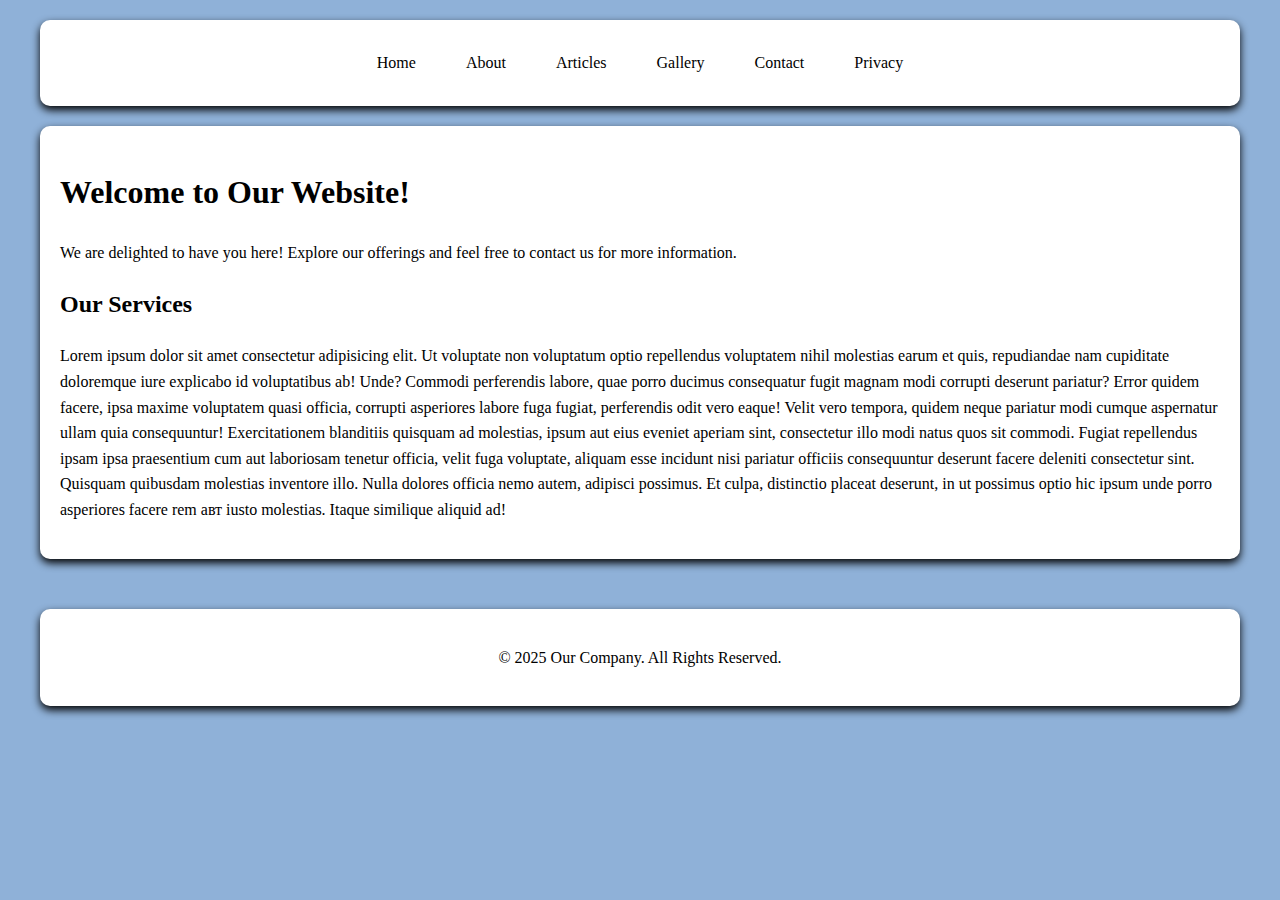
<file: index.html>
<!DOCTYPE html>
<html lang="zxx">
<head>
    <meta charset="UTF-8">
    <meta name="viewport" content="width=device-width, initial-scale=1.0">
    <title>Our Website</title>
    <link rel="stylesheet" href="css/style.css">
</head>
<body>
    <header>
        <nav>
            <div class="container">
                <ul>
                    <li><a href="index.html">Home</a></li>
                    <li><a href="pages/about.html">About</a></li>
                    <li><a href="pages/articles.html">Articles</a></li>
                    <li><a href="pages/gallery.html">Gallery</a></li>
                    <li><a href="pages/contacts.html">Contact</a></li>
                    <li><a href="pages/privacy.html">Privacy</a></li>
                </ul>
            </div>
        </nav>
    </header>

    <main>
        <div class="container">
            <section>
                <h1>Welcome to Our Website!</h1>
                <p>We are delighted to have you here! Explore our offerings and feel free to contact us for more information.</p>

                <h2>Our Services</h2>
                <p>Lorem ipsum dolor sit amet consectetur adipisicing elit. Ut voluptate non voluptatum optio repellendus voluptatem nihil molestias earum et quis, repudiandae nam cupiditate doloremque iure explicabo id voluptatibus ab! Unde?
                Commodi perferendis labore, quae porro ducimus consequatur fugit magnam modi corrupti deserunt pariatur? Error quidem facere, ipsa maxime voluptatem quasi officia, corrupti asperiores labore fuga fugiat, perferendis odit vero eaque!
                Velit vero tempora, quidem neque pariatur modi cumque aspernatur ullam quia consequuntur! Exercitationem blanditiis quisquam ad molestias, ipsum aut eius eveniet aperiam sint, consectetur illo modi natus quos sit commodi.
                Fugiat repellendus ipsam ipsa praesentium cum aut laboriosam tenetur officia, velit fuga voluptate, aliquam esse incidunt nisi pariatur officiis consequuntur deserunt facere deleniti consectetur sint. Quisquam quibusdam molestias inventore illo.
                Nulla dolores officia nemo autem, adipisci possimus. Et culpa, distinctio placeat deserunt, in ut possimus optio hic ipsum unde porro asperiores facere rem авт iusto molestias. Itaque similique aliquid ad!</p>
            </section>
        </div>
    </main>

    <footer>
        <div class="container">
            <p>&copy; 2025 Our Company. All Rights Reserved.</p>
        </div>
    </footer>
</body>
</html>
</file>
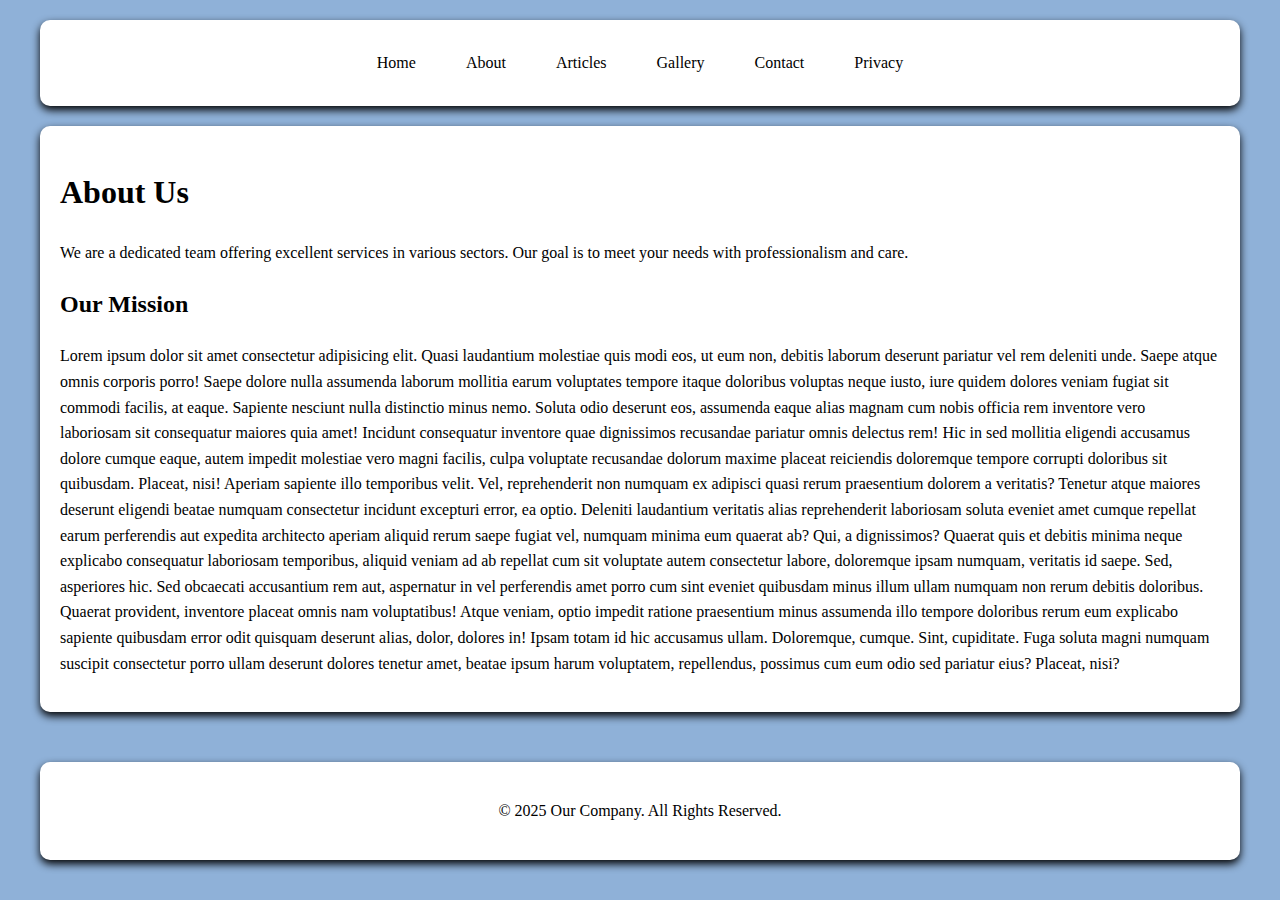
<file: pages/about.html>
<!DOCTYPE html>
<html lang="zxx">
<head>
    <meta charset="UTF-8">
    <meta name="viewport" content="width=device-width, initial-scale=1.0">
    <title>About Us</title>
    <link rel="stylesheet" href="../css/style.css">
</head>
<body>
    <header>
        <nav>
            <div class="container">
                <ul>
                    <li><a href="../index.html">Home</a></li>
                    <li><a href="about.html">About</a></li>
                    <li><a href="articles.html">Articles</a></li>
                    <li><a href="gallery.html">Gallery</a></li>
                    <li><a href="contacts.html">Contact</a></li>
                    <li><a href="privacy.html">Privacy</a></li>
                </ul>
            </div>
        </nav>
    </header>
    
    <main>
        <div class="container">
            <section>
                <h1>About Us</h1>
                <p>We are a dedicated team offering excellent services in various sectors. Our goal is to meet your needs with professionalism and care.</p>

                <h2>Our Mission</h2>
                <p>Lorem ipsum dolor sit amet consectetur adipisicing elit. Quasi laudantium molestiae quis modi eos, ut eum non, debitis laborum deserunt pariatur vel rem deleniti unde. Saepe atque omnis corporis porro!
                Saepe dolore nulla assumenda laborum mollitia earum voluptates tempore itaque doloribus voluptas neque iusto, iure quidem dolores veniam fugiat sit commodi facilis, at eaque. Sapiente nesciunt nulla distinctio minus nemo.
                Soluta odio deserunt eos, assumenda eaque alias magnam cum nobis officia rem inventore vero laboriosam sit consequatur maiores quia amet! Incidunt consequatur inventore quae dignissimos recusandae pariatur omnis delectus rem!
                Hic in sed mollitia eligendi accusamus dolore cumque eaque, autem impedit molestiae vero magni facilis, culpa voluptate recusandae dolorum maxime placeat reiciendis doloremque tempore corrupti doloribus sit quibusdam. Placeat, nisi!
                Aperiam sapiente illo temporibus velit. Vel, reprehenderit non numquam ex adipisci quasi rerum praesentium dolorem a veritatis? Tenetur atque maiores deserunt eligendi beatae numquam consectetur incidunt excepturi error, ea optio.
                Deleniti laudantium veritatis alias reprehenderit laboriosam soluta eveniet amet cumque repellat earum perferendis aut expedita architecto aperiam aliquid rerum saepe fugiat vel, numquam minima eum quaerat ab? Qui, a dignissimos?
                Quaerat quis et debitis minima neque explicabo consequatur laboriosam temporibus, aliquid veniam ad ab repellat cum sit voluptate autem consectetur labore, doloremque ipsam numquam, veritatis id saepe. Sed, asperiores hic.
                Sed obcaecati accusantium rem aut, aspernatur in vel perferendis amet porro cum sint eveniet quibusdam minus illum ullam numquam non rerum debitis doloribus. Quaerat provident, inventore placeat omnis nam voluptatibus!
                Atque veniam, optio impedit ratione praesentium minus assumenda illo tempore doloribus rerum eum explicabo sapiente quibusdam error odit quisquam deserunt alias, dolor, dolores in! Ipsam totam id hic accusamus ullam.
                Doloremque, cumque. Sint, cupiditate. Fuga soluta magni numquam suscipit consectetur porro ullam deserunt dolores tenetur amet, beatae ipsum harum voluptatem, repellendus, possimus cum eum odio sed pariatur eius? Placeat, nisi?
                </p>
            </section>
        </div>
    </main>

    <footer>
        <div class="container">
            <p>&copy; 2025 Our Company. All Rights Reserved.</p>
        </div>
    </footer>
</body>
</html>
</file>
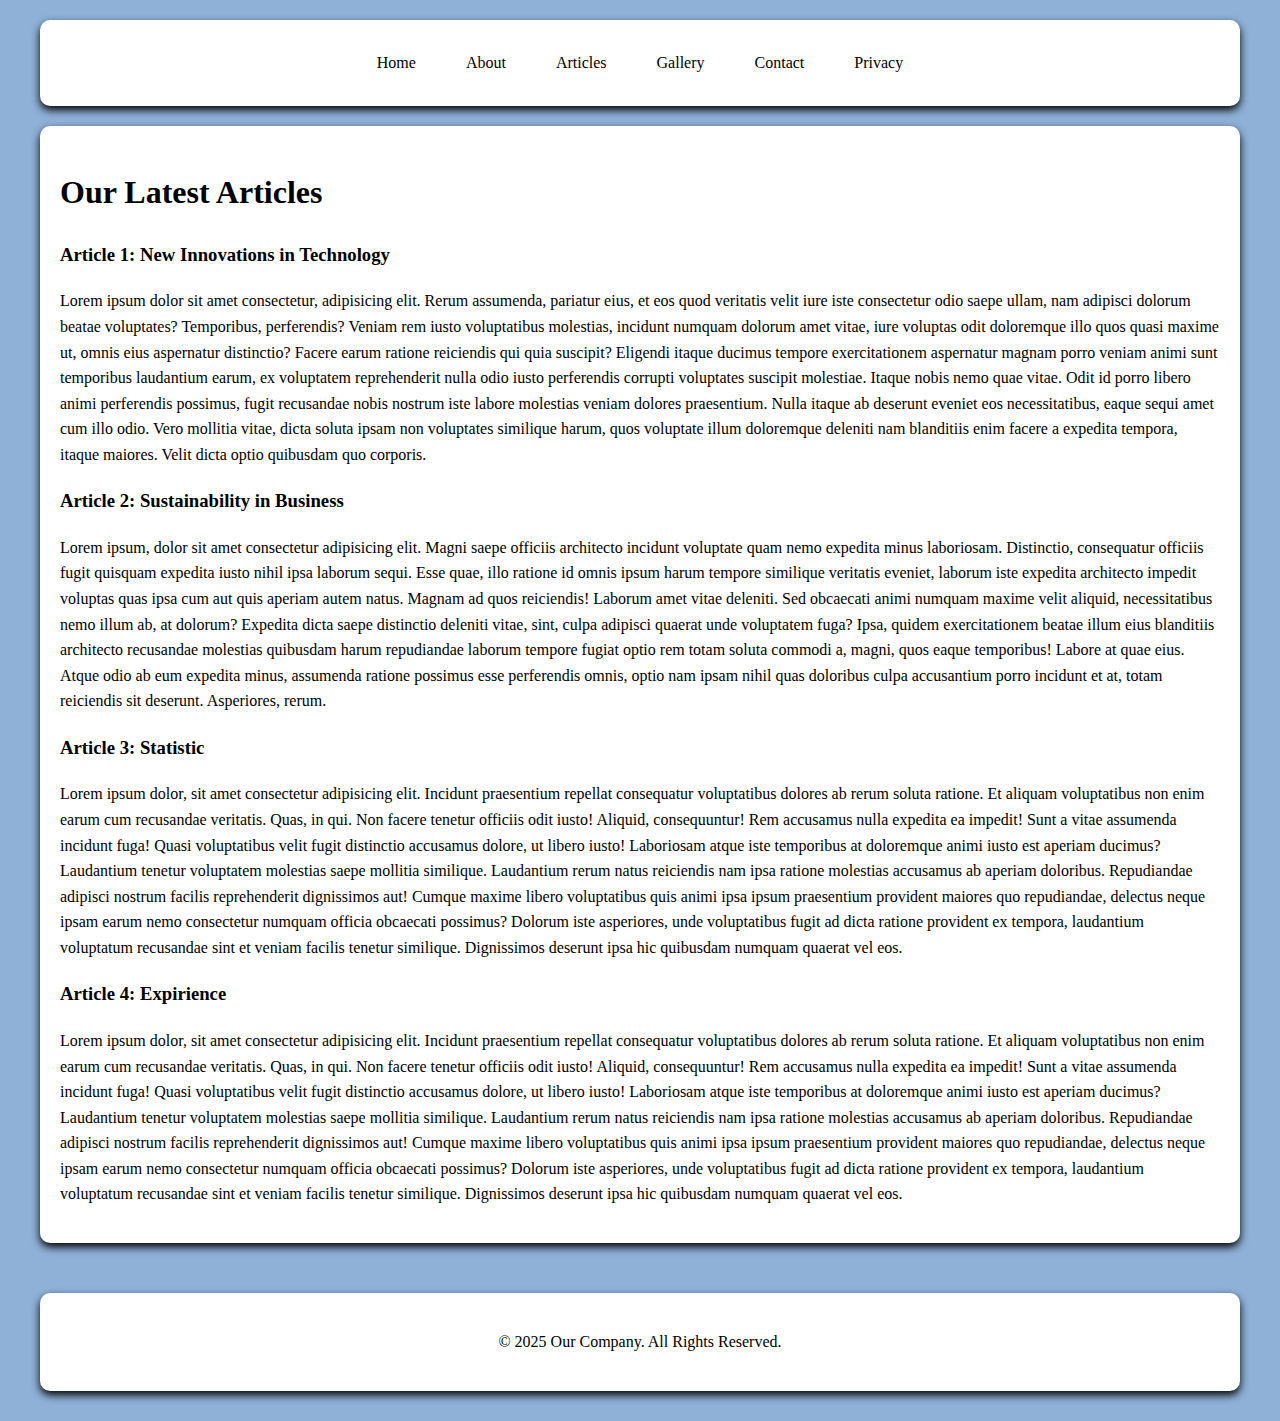
<file: pages/articles.html>
<!DOCTYPE html>
<html lang="zxx">
<head>
    <meta charset="UTF-8">
    <meta name="viewport" content="width=device-width, initial-scale=1.0">
    <title>Articles</title>
    <link rel="stylesheet" href="../css/style.css">
</head>
<body>
    <header>
        <nav>
            <div class="container">
                <ul>
                    <li><a href="../index.html">Home</a></li>
                    <li><a href="about.html">About</a></li>
                    <li><a href="articles.html">Articles</a></li>
                    <li><a href="gallery.html">Gallery</a></li>
                    <li><a href="contacts.html">Contact</a></li>
                    <li><a href="privacy.html">Privacy</a></li>
                </ul>
            </div>
        </nav>
    </header>

    <main>
        <div class="container">
            <section>
                <h1>Our Latest Articles</h1>

                <article>
                    <h3>Article 1: New Innovations in Technology</h3>

                    <p>Lorem ipsum dolor sit amet consectetur, adipisicing elit. Rerum assumenda, pariatur eius, et eos quod veritatis velit iure iste consectetur odio saepe ullam, nam adipisci dolorum beatae voluptates? Temporibus, perferendis?
                    Veniam rem iusto voluptatibus molestias, incidunt numquam dolorum amet vitae, iure voluptas odit doloremque illo quos quasi maxime ut, omnis eius aspernatur distinctio? Facere earum ratione reiciendis qui quia suscipit?
                    Eligendi itaque ducimus tempore exercitationem aspernatur magnam porro veniam animi sunt temporibus laudantium earum, ex voluptatem reprehenderit nulla odio iusto perferendis corrupti voluptates suscipit molestiae. Itaque nobis nemo quae vitae.
                    Odit id porro libero animi perferendis possimus, fugit recusandae nobis nostrum iste labore molestias veniam dolores praesentium. Nulla itaque ab deserunt eveniet eos necessitatibus, eaque sequi amet cum illo odio.
                    Vero mollitia vitae, dicta soluta ipsam non voluptates similique harum, quos voluptate illum doloremque deleniti nam blanditiis enim facere a expedita tempora, itaque maiores. Velit dicta optio quibusdam quo corporis.</p>
                </article>

                <article>
                    <h3>Article 2: Sustainability in Business</h3>

                    <p>Lorem ipsum, dolor sit amet consectetur adipisicing elit. Magni saepe officiis architecto incidunt voluptate quam nemo expedita minus laboriosam. Distinctio, consequatur officiis fugit quisquam expedita iusto nihil ipsa laborum sequi.
                    Esse quae, illo ratione id omnis ipsum harum tempore similique veritatis eveniet, laborum iste expedita architecto impedit voluptas quas ipsa cum aut quis aperiam autem natus. Magnam ad quos reiciendis!
                    Laborum amet vitae deleniti. Sed obcaecati animi numquam maxime velit aliquid, necessitatibus nemo illum ab, at dolorum? Expedita dicta saepe distinctio deleniti vitae, sint, culpa adipisci quaerat unde voluptatem fuga?
                    Ipsa, quidem exercitationem beatae illum eius blanditiis architecto recusandae molestias quibusdam harum repudiandae laborum tempore fugiat optio rem totam soluta commodi a, magni, quos eaque temporibus! Labore at quae eius.
                    Atque odio ab eum expedita minus, assumenda ratione possimus esse perferendis omnis, optio nam ipsam nihil quas doloribus culpa accusantium porro incidunt et at, totam reiciendis sit deserunt. Asperiores, rerum.</p>
                </article>

                <article>
                    <h3>Article 3: Statistic</h3>

                    <p>Lorem ipsum dolor, sit amet consectetur adipisicing elit. Incidunt praesentium repellat consequatur voluptatibus dolores ab rerum soluta ratione. Et aliquam voluptatibus non enim earum cum recusandae veritatis. Quas, in qui.
                    Non facere tenetur officiis odit iusto! Aliquid, consequuntur! Rem accusamus nulla expedita ea impedit! Sunt a vitae assumenda incidunt fuga! Quasi voluptatibus velit fugit distinctio accusamus dolore, ut libero iusto!
                    Laboriosam atque iste temporibus at doloremque animi iusto est aperiam ducimus? Laudantium tenetur voluptatem molestias saepe mollitia similique. Laudantium rerum natus reiciendis nam ipsa ratione molestias accusamus ab aperiam doloribus.
                    Repudiandae adipisci nostrum facilis reprehenderit dignissimos aut! Cumque maxime libero voluptatibus quis animi ipsa ipsum praesentium provident maiores quo repudiandae, delectus neque ipsam earum nemo consectetur numquam officia obcaecati possimus?
                    Dolorum iste asperiores, unde voluptatibus fugit ad dicta ratione provident ex tempora, laudantium voluptatum recusandae sint et veniam facilis tenetur similique. Dignissimos deserunt ipsa hic quibusdam numquam quaerat vel eos.</p>
                </article>

                <article>
                    <h3>Article 4: Expirience</h3>

                    <p>Lorem ipsum dolor, sit amet consectetur adipisicing elit. Incidunt praesentium repellat consequatur voluptatibus dolores ab rerum soluta ratione. Et aliquam voluptatibus non enim earum cum recusandae veritatis. Quas, in qui.
                    Non facere tenetur officiis odit iusto! Aliquid, consequuntur! Rem accusamus nulla expedita ea impedit! Sunt a vitae assumenda incidunt fuga! Quasi voluptatibus velit fugit distinctio accusamus dolore, ut libero iusto!
                    Laboriosam atque iste temporibus at doloremque animi iusto est aperiam ducimus? Laudantium tenetur voluptatem molestias saepe mollitia similique. Laudantium rerum natus reiciendis nam ipsa ratione molestias accusamus ab aperiam doloribus.
                    Repudiandae adipisci nostrum facilis reprehenderit dignissimos aut! Cumque maxime libero voluptatibus quis animi ipsa ipsum praesentium provident maiores quo repudiandae, delectus neque ipsam earum nemo consectetur numquam officia obcaecati possimus?
                    Dolorum iste asperiores, unde voluptatibus fugit ad dicta ratione provident ex tempora, laudantium voluptatum recusandae sint et veniam facilis tenetur similique. Dignissimos deserunt ipsa hic quibusdam numquam quaerat vel eos.</p>
                </article>
            </section>
        </div>
    </main>

    <footer>
        <div class="container">
            <p>&copy; 2025 Our Company. All Rights Reserved.</p>
        </div>
    </footer>
</body>
</html>
</file>
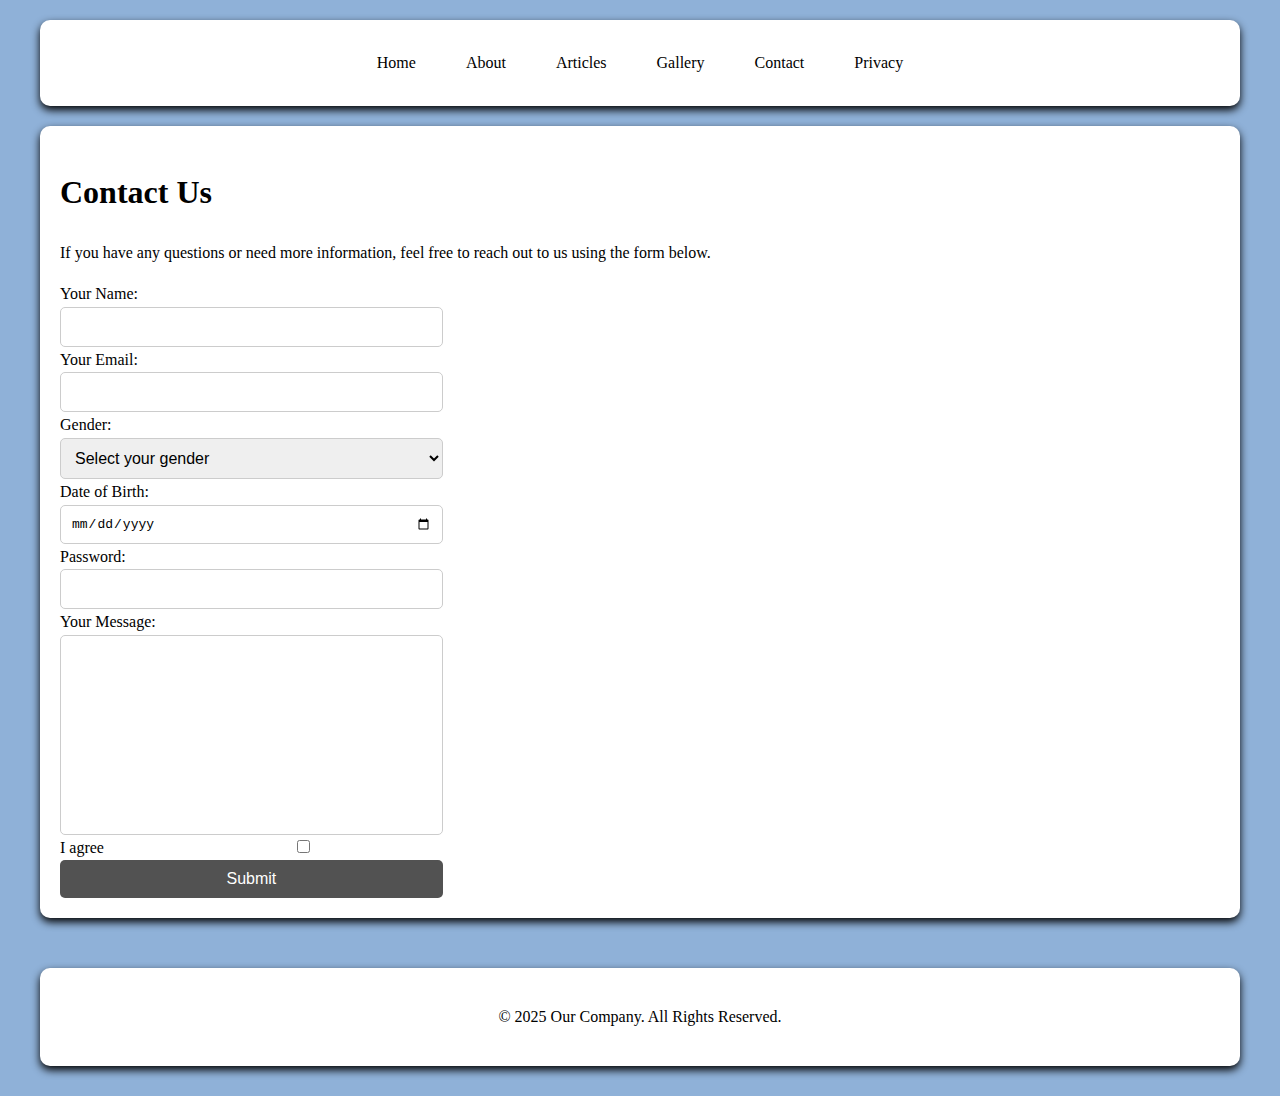
<file: pages/contacts.html>
<!DOCTYPE html>
<html lang="zxx">
<head>
    <meta charset="UTF-8">
    <meta name="viewport" content="width=device-width, initial-scale=1.0">
    <title>Contact</title>
    <link rel="stylesheet" href="../css/style.css">
</head>
<body>
    <header>
        <nav>
            <div class="container">
                <ul>
                    <li><a href="../index.html">Home</a></li>
                    <li><a href="about.html">About</a></li>
                    <li><a href="articles.html">Articles</a></li>
                    <li><a href="gallery.html">Gallery</a></li>
                    <li><a href="contacts.html">Contact</a></li>
                    <li><a href="privacy.html">Privacy</a></li>
                </ul>
            </div>
        </nav>
    </header>

    <main>
        <div class="container">
            <section>
                <h1>Contact Us</h1>
                <p>If you have any questions or need more information, feel free to reach out to us using the form below.</p>

                <form class="contact-form" action="#" method="post">
                    <label for="name">Your Name:</label>
                    <input type="text" id="name" name="name" required>
                
                    <label for="email">Your Email:</label>
                    <input type="email" id="email" name="email" required>
                
                    <label for="gender">Gender:</label>
                    <select id="gender" name="gender" required>
                        <option value="" disabled selected>Select your gender</option>
                        <option value="male">Male</option>
                        <option value="female">Female</option>
                    </select>
                
                    <label for="dob">Date of Birth:</label>
                    <input type="date" id="dob" name="dob" required>
                
                    <label for="password">Password:</label>
                    <input type="password" id="password" name="password" required>
                
                    <label for="message">Your Message:</label>
                    <textarea id="message" name="message" required></textarea>
                
                    <div>
                        <label for="agree">I agree</label>
                        <input type="checkbox" id="agree" name="agree" required>
                    </div>
                
                    <button type="submit">Submit</button>
                </form>    
            </section>
        </div>
    </main>

    <footer>
        <div class="container">
            <p>&copy; 2025 Our Company. All Rights Reserved.</p>
        </div>
    </footer>
</body>
</html>
</file>
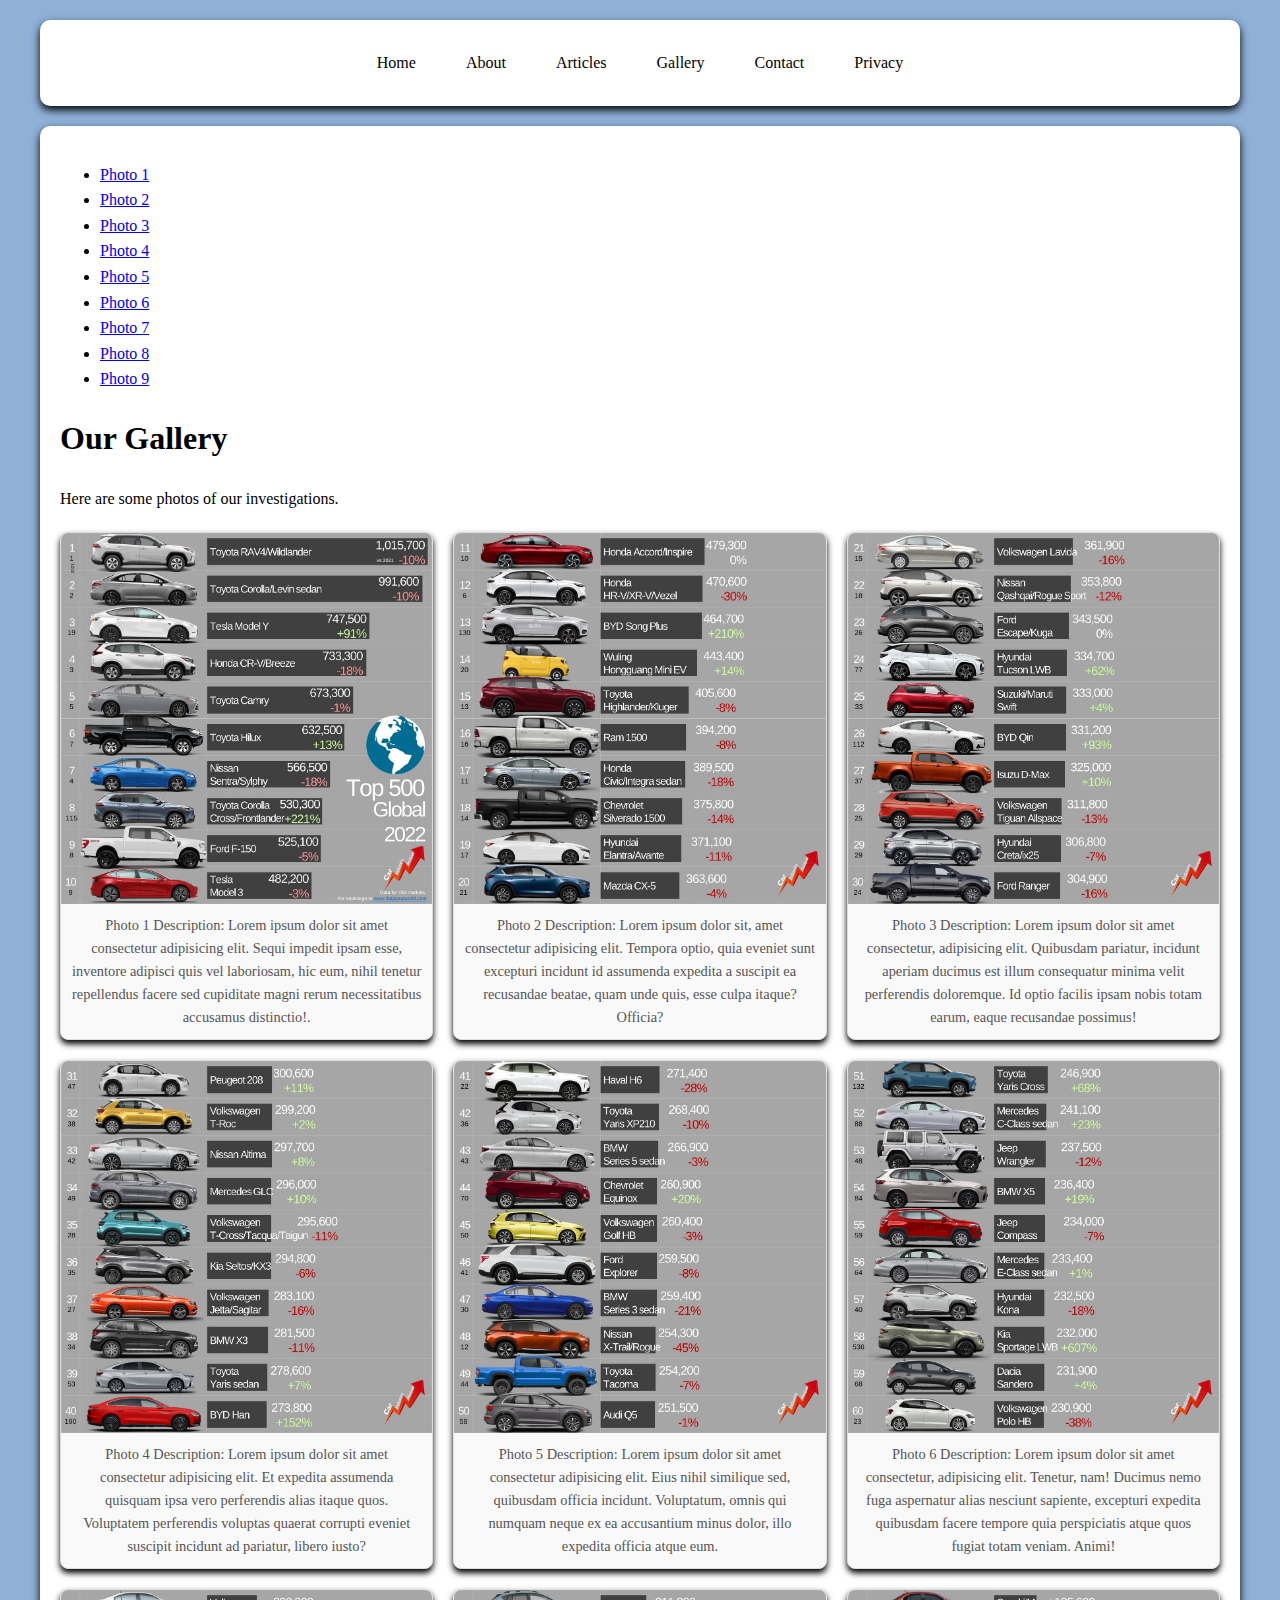
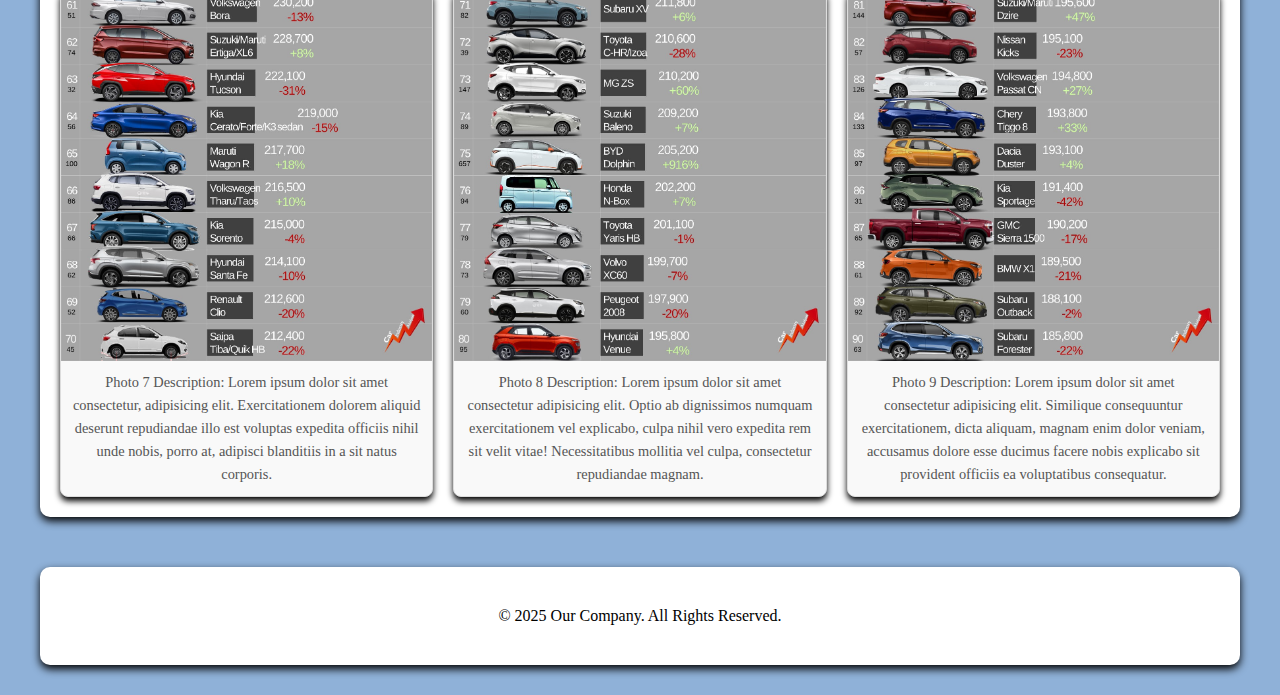
<file: pages/gallery.html>
<!DOCTYPE html>
<html lang="zxx">
<head>
    <meta charset="UTF-8">
    <meta name="viewport" content="width=device-width, initial-scale=1.0">
    <title>Our Gallery</title>
    <link rel="stylesheet" href="../css/style.css">
</head>
<body>
    <header>
        <nav>
            <div class="container">
                <ul>
                    <li><a href="../index.html">Home</a></li>
                    <li><a href="about.html">About</a></li>
                    <li><a href="articles.html">Articles</a></li>
                    <li><a href="gallery.html">Gallery</a></li>
                    <li><a href="contacts.html">Contact</a></li>
                    <li><a href="privacy.html">Privacy</a></li>
                </ul>
            </div>
        </nav>
    </header>

    <main>
        <div class="container">
        <div>
            <ul>
                <li><a href="#photo1">Photo 1</a></li>
                <li><a href="#photo2">Photo 2</a></li>
                <li><a href="#photo3">Photo 3</a></li>
                <li><a href="#photo4">Photo 4</a></li>
                <li><a href="#photo5">Photo 5</a></li>
                <li><a href="#photo6">Photo 6</a></li>
                <li><a href="#photo7">Photo 7</a></li>
                <li><a href="#photo8">Photo 8</a></li>
                <li><a href="#photo9">Photo 9</a></li>
            </ul>
        </div>

            <section>
                <h1 id="gallery-title">Our Gallery</h1>
                <p>Here are some photos of our investigations.</p>

                <div class="gallery">
                    <figure id="photo1">
                        <a href="../images/photo1.jpg" target="_blank">
                            <img src="../images/photo1.jpg" alt="Sunset over the mountains">
                        </a>
                        <figcaption>Photo 1 Description: Lorem ipsum dolor sit amet consectetur adipisicing elit. Sequi impedit ipsam esse, inventore adipisci quis vel laboriosam, hic eum, nihil tenetur repellendus facere sed cupiditate magni rerum necessitatibus accusamus distinctio!.</figcaption>
                    </figure>

                    <figure id="photo2">
                        <a href="../images/photo2.jpg" target="_blank">
                            <img src="../images/photo2.jpg" alt="Forest trail in autumn">
                        </a>
                        <figcaption>Photo 2 Description: Lorem ipsum dolor sit, amet consectetur adipisicing elit. Tempora optio, quia eveniet sunt excepturi incidunt id assumenda expedita a suscipit ea recusandae beatae, quam unde quis, esse culpa itaque? Officia?</figcaption>
                    </figure>

                    <figure id="photo3">
                        <a href="../images/photo3.jpg" target="_blank">
                            <img src="../images/photo3.jpg" alt="City skyline at night">
                        </a>
                        <figcaption>Photo 3 Description: Lorem ipsum dolor sit amet consectetur, adipisicing elit. Quibusdam pariatur, incidunt aperiam ducimus est illum consequatur minima velit perferendis doloremque. Id optio facilis ipsam nobis totam earum, eaque recusandae possimus!</figcaption>
                    </figure>

                    <figure id="photo4">
                        <a href="../images/photo4.jpg" target="_blank">
                            <img src="../images/photo4.jpg" alt="Mountain range under clear sky">
                        </a>
                        <figcaption>Photo 4 Description: Lorem ipsum dolor sit amet consectetur adipisicing elit. Et expedita assumenda quisquam ipsa vero perferendis alias itaque quos. Voluptatem perferendis voluptas quaerat corrupti eveniet suscipit incidunt ad pariatur, libero iusto?</figcaption>
                    </figure>

                    <figure id="photo5">
                        <a href="../images/photo5.jpg" target="_blank">
                            <img src="../images/photo5.jpg" alt="Beach during sunset">
                        </a>
                        <figcaption>Photo 5 Description: Lorem ipsum dolor sit amet consectetur adipisicing elit. Eius nihil similique sed, quibusdam officia incidunt. Voluptatum, omnis qui numquam neque ex ea accusantium minus dolor, illo expedita officia atque eum.</figcaption>
                    </figure>

                    <figure id="photo6">
                        <a href="../images/photo6.jpg" target="_blank">
                            <img src="../images/photo6.jpg" alt="Dense forest with morning light">
                        </a>
                        <figcaption>Photo 6 Description: Lorem ipsum dolor sit amet consectetur, adipisicing elit. Tenetur, nam! Ducimus nemo fuga aspernatur alias nesciunt sapiente, excepturi expedita quibusdam facere tempore quia perspiciatis atque quos fugiat totam veniam. Animi!</figcaption>
                    </figure>

                    <figure id="photo7">
                        <a href="../images/photo7.jpg" target="_blank">
                            <img src="../images/photo7.jpg" alt="Desert with sand dunes">
                        </a>
                        <figcaption>Photo 7 Description: Lorem ipsum dolor sit amet consectetur, adipisicing elit. Exercitationem dolorem aliquid deserunt repudiandae illo est voluptas expedita officiis nihil unde nobis, porro at, adipisci blanditiis in a sit natus corporis.</figcaption>
                    </figure>

                    <figure id="photo8">
                        <a href="../images/photo8.jpg" target="_blank">
                            <img src="../images/photo8.jpg" alt="Snowy mountain peak">
                        </a>
                        <figcaption>Photo 8 Description: Lorem ipsum dolor sit amet consectetur adipisicing elit. Optio ab dignissimos numquam exercitationem vel explicabo, culpa nihil vero expedita rem sit velit vitae! Necessitatibus mollitia vel culpa, consectetur repudiandae magnam.</figcaption>
                    </figure>

                    <figure id="photo9">
                        <a href="../images/photo9.jpg" target="_blank">
                            <img src="../images/photo9.jpg" alt="River flowing through valley">
                        </a>
                        <figcaption>Photo 9 Description: Lorem ipsum dolor sit amet consectetur adipisicing elit. Similique consequuntur exercitationem, dicta aliquam, magnam enim dolor veniam, accusamus dolore esse ducimus facere nobis explicabo sit provident officiis ea voluptatibus consequatur.</figcaption>
                    </figure>
                </div>
            </section>
        </div>
    </main>

    <footer>
        <div class="container">
            <p>&copy; 2025 Our Company. All Rights Reserved.</p>
        </div>
    </footer>
</body>
</html>
</file>
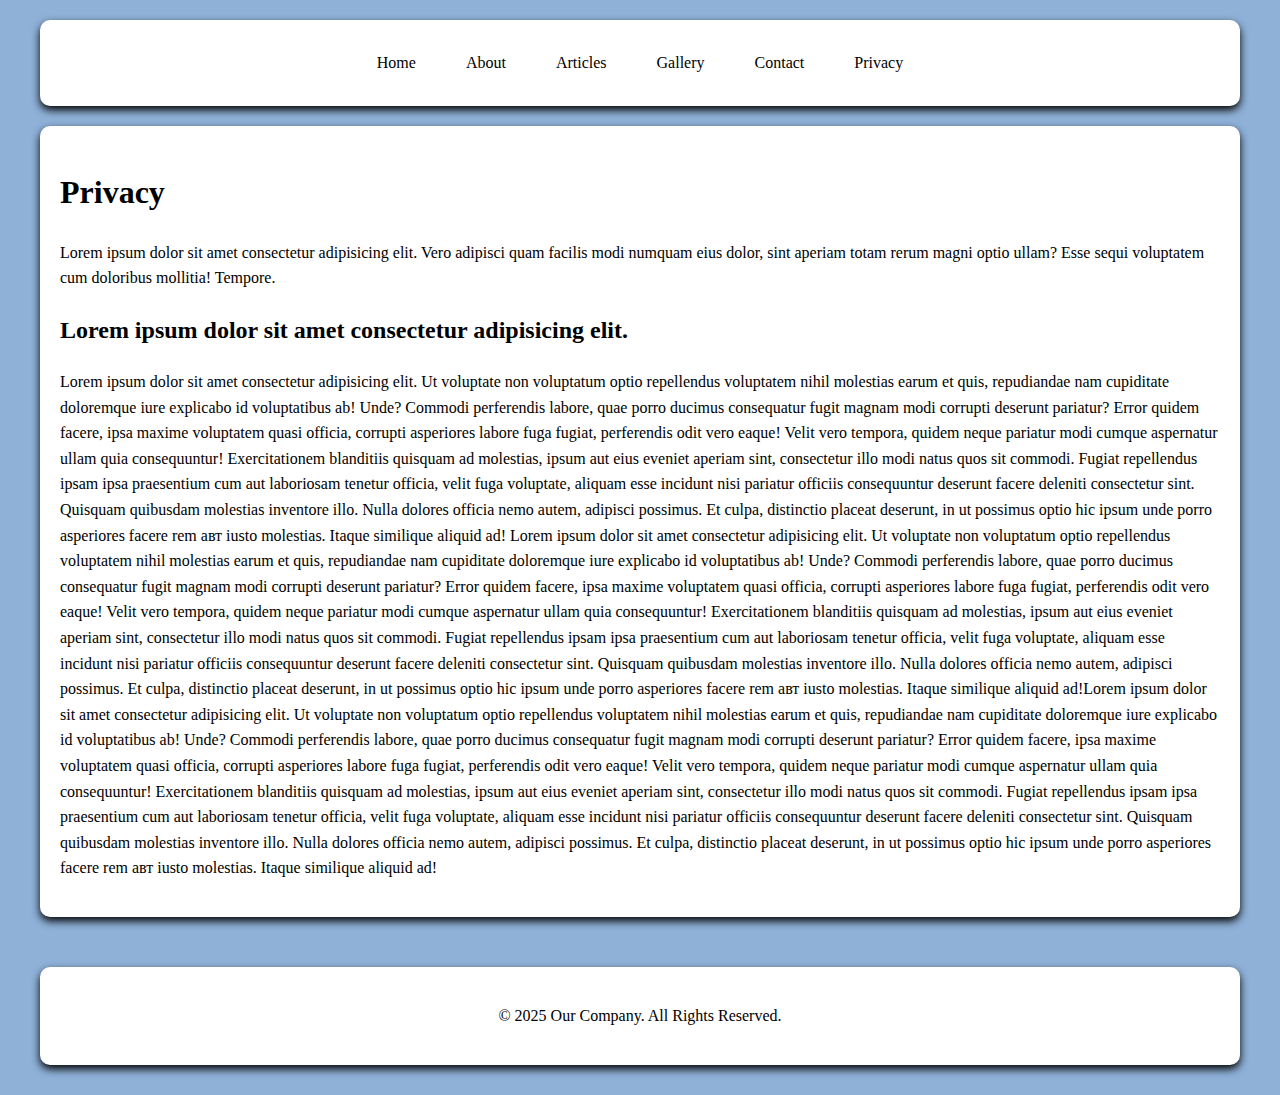
<file: pages/privacy.html>
<!DOCTYPE html>
<html lang="zxx">
<head>
    <meta charset="UTF-8">
    <meta name="viewport" content="width=device-width, initial-scale=1.0">
    <title>Privacy</title>
    <link rel="stylesheet" href="../css/style.css">
</head>
<body>

    <header>
        <nav>
            <div class="container">
                <ul>
                    <li><a href="../index.html">Home</a></li>
                    <li><a href="about.html">About</a></li>
                    <li><a href="articles.html">Articles</a></li>
                    <li><a href="gallery.html">Gallery</a></li>
                    <li><a href="contacts.html">Contact</a></li>
                    <li><a href="privacy.html">Privacy</a></li>
                </ul>
            </div>
        </nav>
    </header>

    <main>
        <div class="container">
            <section>
                <h1>Privacy</h1>
                <p>Lorem ipsum dolor sit amet consectetur adipisicing elit. Vero adipisci quam facilis modi numquam eius dolor, sint aperiam totam rerum magni optio ullam? Esse sequi voluptatem cum doloribus mollitia! Tempore.</p>

                <h2>Lorem ipsum dolor sit amet consectetur adipisicing elit.</h2>
                <p>Lorem ipsum dolor sit amet consectetur adipisicing elit. Ut voluptate non voluptatum optio repellendus voluptatem nihil molestias earum et quis, repudiandae nam cupiditate doloremque iure explicabo id voluptatibus ab! Unde?
                Commodi perferendis labore, quae porro ducimus consequatur fugit magnam modi corrupti deserunt pariatur? Error quidem facere, ipsa maxime voluptatem quasi officia, corrupti asperiores labore fuga fugiat, perferendis odit vero eaque!
                Velit vero tempora, quidem neque pariatur modi cumque aspernatur ullam quia consequuntur! Exercitationem blanditiis quisquam ad molestias, ipsum aut eius eveniet aperiam sint, consectetur illo modi natus quos sit commodi.
                Fugiat repellendus ipsam ipsa praesentium cum aut laboriosam tenetur officia, velit fuga voluptate, aliquam esse incidunt nisi pariatur officiis consequuntur deserunt facere deleniti consectetur sint. Quisquam quibusdam molestias inventore illo.
                Nulla dolores officia nemo autem, adipisci possimus. Et culpa, distinctio placeat deserunt, in ut possimus optio hic ipsum unde porro asperiores facere rem авт iusto molestias. Itaque similique aliquid ad!
                Lorem ipsum dolor sit amet consectetur adipisicing elit. Ut voluptate non voluptatum optio repellendus voluptatem nihil molestias earum et quis, repudiandae nam cupiditate doloremque iure explicabo id voluptatibus ab! Unde?
                Commodi perferendis labore, quae porro ducimus consequatur fugit magnam modi corrupti deserunt pariatur? Error quidem facere, ipsa maxime voluptatem quasi officia, corrupti asperiores labore fuga fugiat, perferendis odit vero eaque!
                Velit vero tempora, quidem neque pariatur modi cumque aspernatur ullam quia consequuntur! Exercitationem blanditiis quisquam ad molestias, ipsum aut eius eveniet aperiam sint, consectetur illo modi natus quos sit commodi.
                Fugiat repellendus ipsam ipsa praesentium cum aut laboriosam tenetur officia, velit fuga voluptate, aliquam esse incidunt nisi pariatur officiis consequuntur deserunt facere deleniti consectetur sint. Quisquam quibusdam molestias inventore illo.
                Nulla dolores officia nemo autem, adipisci possimus. Et culpa, distinctio placeat deserunt, in ut possimus optio hic ipsum unde porro asperiores facere rem авт iusto molestias. Itaque similique aliquid ad!Lorem ipsum dolor sit amet consectetur adipisicing elit. 
                Ut voluptate non voluptatum optio repellendus voluptatem nihil molestias earum et quis, repudiandae nam cupiditate doloremque iure explicabo id voluptatibus ab! Unde?
                Commodi perferendis labore, quae porro ducimus consequatur fugit magnam modi corrupti deserunt pariatur? Error quidem facere, ipsa maxime voluptatem quasi officia, corrupti asperiores labore fuga fugiat, perferendis odit vero eaque!
                Velit vero tempora, quidem neque pariatur modi cumque aspernatur ullam quia consequuntur! Exercitationem blanditiis quisquam ad molestias, ipsum aut eius eveniet aperiam sint, consectetur illo modi natus quos sit commodi.
                Fugiat repellendus ipsam ipsa praesentium cum aut laboriosam tenetur officia, velit fuga voluptate, aliquam esse incidunt nisi pariatur officiis consequuntur deserunt facere deleniti consectetur sint. Quisquam quibusdam molestias inventore illo.
                Nulla dolores officia nemo autem, adipisci possimus. Et culpa, distinctio placeat deserunt, in ut possimus optio hic ipsum unde porro asperiores facere rem авт iusto molestias. Itaque similique aliquid ad!</p>
            </section>
        </div>
    </main>

    <footer>
        <div class="container">
            <p>&copy; 2025 Our Company. All Rights Reserved.</p>
        </div>
    </footer>
    
</body>
</html>
</file>
<file: css/style.css>
body {
    background-color: #8fb1d8; 
    line-height: 1.6;
    margin: 0;
    padding: 0;
}

.container {
    max-width: 1200px; 
    margin: 20px auto; 
    padding: 20px; 
    box-sizing: border-box; 
    background-color: #fff; 
    border-radius: 10px;
    box-shadow: 0 4px 8px #000000;
}

header nav ul {
    display: flex; 
    list-style: none;
    padding: 0; 
    margin: 0;
    background-color: #ffffff; 
    justify-content: center; 
}

header nav ul li {
    margin: 0 10px; 
}

header nav ul li a {
    text-decoration: none; 
    color: #000000;
    padding: 10px 15px; 
    display: block;
    transition: transform 0.7s; 
}

header nav ul li a:hover {
    transform: scale(1.2); 
}

.contact-form {
    display: flex;
    flex-direction: column; 
}

.contact-form input,
.contact-form select,
.contact-form textarea {
    width: 33%; 
    padding: 10px; 
    border: 1px solid #ccc;
    border-radius: 5px;
    font-size: 1em;
    box-sizing: border-box;
}

.contact-form input:focus,
.contact-form select:focus,
.contact-form textarea:focus {
    border-color: #007BFF;
    outline: none;
}

.contact-form textarea {
    height: 200px;
    resize: none;
}

.contact-form button {
    width: 33%;
    background-color: #525252; 
    color: white; 
    border: none; 
    padding: 10px 15px;
    border-radius: 5px; 
    cursor: pointer; 
    font-size: 1em;
    transition: background-color 0.3s;
}

.contact-form button:hover {
    background-color: #292929; 
}

footer {
    background-color: #8fb1d8;
    color: #000000;
    text-align: center;
    padding: 10px 0;
    margin-top: 20px;
}

.gallery {
    display: grid;
    grid-template-columns: repeat(3, 1fr);
    gap: 20px; 
    margin-top: 20px;
}

.gallery figure {
    margin: 0;
    border: 1px solid #ddd;
    border-radius: 8px;
    overflow: hidden;
    background-color: #f9f9f9;
    text-align: center;
    box-shadow: 0 4px 6px #000000;
}

.gallery img {
    width: 100%;
    height: auto;
    display: block;
}

figcaption {
    padding: 10px;
    font-size: 0.9em;
    color: #555;
}

@media (max-width: 768px) {
    .gallery {
        grid-template-columns: repeat(2, 1fr);
    }
}

@media (max-width: 480px) {
    .gallery {
        grid-template-columns: 1fr;
    }
}
</file>
